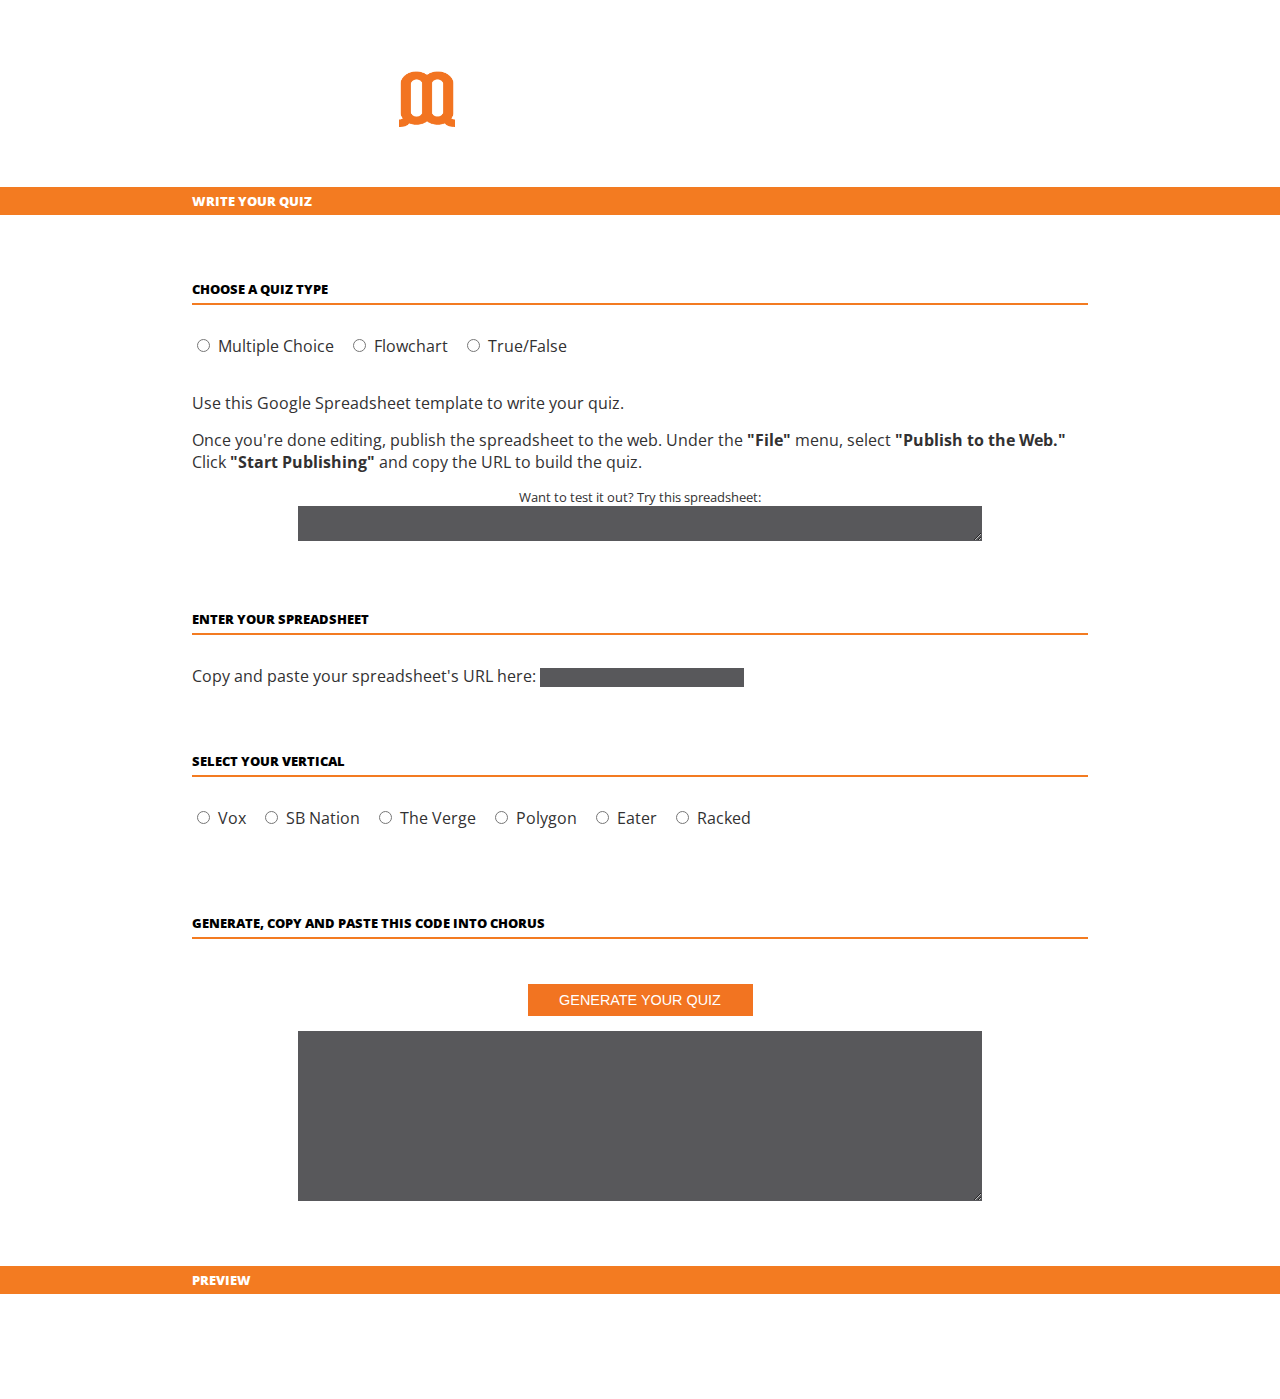
<file: index.html>
<!doctype html>
<html>
  <head>
    <link href='https://fonts.googleapis.com/css?family=Open+Sans:300italic,400italic,600italic,700italic,800italic,400,300,600,700,800' rel='stylesheet' type='text/css'>
    <meta charset="utf-8">
    
    <!-- Always force latest IE rendering engine or request Chrome Frame -->
    <meta content="IE=edge,chrome=1" http-equiv="X-UA-Compatible">
    <meta name="viewport" content="width=device-width, initial-scale=1">
    
    <!-- Use title if it's in the page YAML frontmatter -->
    <title>Quiz Generator</title>
    
    <link href="./stylesheets/quiz-generator.css" rel="stylesheet" type="text/css" />
  </head>
  
<div class="quiz-quartet">
  <h1><img src="images/qq.png">Quiz Quartet</h1>
</div>

<div class="container">
  <h4> Write your quiz</h4>

  <h5>Choose a Quiz Type</h5>
  <form>
    <input type="radio" name="quiz-type" value="quiz"><label>Multiple Choice</label>
    <input type="radio" name="quiz-type" value="flowchart"><label>Flowchart</label>
    <input type="radio" name="quiz-type" value="binary"><label>True/False</label>
  </form> 
  
  <p>Use <a id="quiz-template" target="_new">this Google Spreadsheet template</a> to write your quiz.</p>
  <p>Once you're done editing, publish the spreadsheet to the web. Under the <b>"File"</b> menu, select <b>"Publish to the Web."</b> Click <b>"Start Publishing"</b> and copy the URL to build the quiz.</p>
  <center><p style="font-size:0.8em">Want to test it out? Try this spreadsheet:<br><textarea style="overflow:auto;" rows="1" id="example-spreadsheet"></textarea></p></center>

  <h5> Enter your spreadsheet</h5>
  <p>Copy and paste your spreadsheet's URL here: <input type="text" id="url"></p>

  <h5> Select your vertical</h5>
  <form>
    <input type="radio" name="pub" value="vox"><label>Vox</label>
    <input type="radio" name="pub" value="sbnation"><label>SB Nation</label>
    <input type="radio" name="pub" value="verge"><label>The Verge</label>
    <input type="radio" name="pub" value="polygon"><label>Polygon</label>
    <input type="radio" name="pub" value="eater"><label>Eater</label>
    <input type="radio" name="pub" value="racked"><label>Racked</label>
  </form>

  <div class="embed" style="margin-top: 30px; margin-bottom: 60px;">
    <h5>Generate, copy and paste this code into Chorus</h5>
    <center><p><button id="build">Generate your quiz</button><p>
    <p><textarea type="text" name="embedcode" id="embedcode" style="height: 150px; overflow:auto;"></textarea></center></p>
  </div>

  <h4>Preview</h4>

</div>

<div class="quiz-preview">
  <div class="quiz-container"></div>
</div>

<script src="javascripts/jquery.min.js"></script>
<script src="javascripts/tabletop.js"></script>
<script src="javascripts/getdata.js"></script>
  </body>
</html>
</file>
<file: stylesheets/quiz-generator.css>
/* line 9, C:/Users/Kevin J/Documents/randomGithub/quiz-generator/source/stylesheets/quiz-generator.css.scss */
body {
  font-family: "Open Sans", Helvetica, sans-serif;
  color: #ffffff;
  color: #323132;
  top: 0;
  left: 0;
  background-image: url(https://farm3.staticflickr.com/2906/14334201187_ec89d42b0a_o.jpg);
  background-repeat: repeat;
  background-attachment: fixed;
  background-position: center bottom;
  background-size: 100%;
  margin: 0px !important;
  margin-right: 0px;
  padding: 0px; }

/* line 26, C:/Users/Kevin J/Documents/randomGithub/quiz-generator/source/stylesheets/quiz-generator.css.scss */
.vox-logo {
  position: absolute;
  top: 20px;
  left: 20px;
  z-index: 6; }
  /* line 31, C:/Users/Kevin J/Documents/randomGithub/quiz-generator/source/stylesheets/quiz-generator.css.scss */
  .vox-logo:hover {
    opacity: 0.7; }

/* line 37, C:/Users/Kevin J/Documents/randomGithub/quiz-generator/source/stylesheets/quiz-generator.css.scss */
.quiz-quartet h1 {
  font-family: "Open Sans", Helvetica, sans-serif;
  font-weight: 800;
  font-size: 4em;
  color: #ffffff;
  text-align: center;
  z-index: 3 !important;
  margin: 0;
  padding: 50px 0px 50px 0px; }
  /* line 46, C:/Users/Kevin J/Documents/randomGithub/quiz-generator/source/stylesheets/quiz-generator.css.scss */
  .quiz-quartet h1 > img {
    width: 56px;
    margin-bottom: -9px; }

/* line 53, C:/Users/Kevin J/Documents/randomGithub/quiz-generator/source/stylesheets/quiz-generator.css.scss */
.container {
  position: relative;
  z-index: 10 !important;
  background-color: #ffffff;
  margin: 0px;
  padding: 0px !important; }

/* line 62, C:/Users/Kevin J/Documents/randomGithub/quiz-generator/source/stylesheets/quiz-generator.css.scss */
h5 {
  font-family: "Open Sans", Helvetica, sans-serif;
  font-weight: 800;
  font-size: 0.8em;
  color: #000000;
  text-align: left;
  text-transform: uppercase;
  display: block;
  width: 70%;
  margin: 0% auto;
  margin-top: 60px;
  margin-bottom: 30px;
  padding: 5px 0% 5px 0%;
  border-bottom: 2px solid #f37b21; }

/* line 79, C:/Users/Kevin J/Documents/randomGithub/quiz-generator/source/stylesheets/quiz-generator.css.scss */
h4 {
  font-family: "Open Sans", Helvetica, sans-serif;
  font-weight: 800;
  text-transform: uppercase;
  font-size: 0.8em;
  color: #ffffff;
  text-align: left;
  width: 85%;
  display: block;
  background-color: #f37b21;
  padding: 5px 0px 5px 15%;
  border: 0px; }
  /* line 91, C:/Users/Kevin J/Documents/randomGithub/quiz-generator/source/stylesheets/quiz-generator.css.scss */
  h4:first-child {
    margin: 0px 0px 30px 0px; }
  /* line 94, C:/Users/Kevin J/Documents/randomGithub/quiz-generator/source/stylesheets/quiz-generator.css.scss */
  h4:last-child {
    margin: 60px 0px 0px 0px; }

/* line 100, C:/Users/Kevin J/Documents/randomGithub/quiz-generator/source/stylesheets/quiz-generator.css.scss */
p {
  color: #323132;
  display: block;
  width: 70%;
  margin: 0% auto;
  margin-bottom: 15px; }

/* line 109, C:/Users/Kevin J/Documents/randomGithub/quiz-generator/source/stylesheets/quiz-generator.css.scss */
form {
  color: #323132;
  display: block;
  width: 70%;
  margin: 0% auto;
  margin-bottom: 15px;
  padding-bottom: 20px; }

/* line 119, C:/Users/Kevin J/Documents/randomGithub/quiz-generator/source/stylesheets/quiz-generator.css.scss */
a {
  text-decoration: none;
  -o-transition: .1s;
  -ms-transition: .1s;
  -moz-transition: .1s;
  -webkit-transition: .1s;
  transition: .1s; }
  /* line 126, C:/Users/Kevin J/Documents/randomGithub/quiz-generator/source/stylesheets/quiz-generator.css.scss */
  a:hover {
    color: #404041; }

/* line 132, C:/Users/Kevin J/Documents/randomGithub/quiz-generator/source/stylesheets/quiz-generator.css.scss */
.template {
  background-color: #F37B21;
  color: #FFFFFF; }

/* line 138, C:/Users/Kevin J/Documents/randomGithub/quiz-generator/source/stylesheets/quiz-generator.css.scss */
button {
  font-family: Helvetica;
  font-weight: lighter;
  font-size: 0.9em;
  text-decoration: none;
  text-transform: uppercase;
  color: #fff;
  text-align: center;
  width: 225px;
  background-color: #f27421;
  display: inline-block;
  cursor: pointer;
  margin: 0% auto;
  margin-top: 15px;
  padding: 12px 0px;
  padding: 8px 20px;
  border: 0;
  -o-transition: .2s;
  -ms-transition: .2s;
  -moz-transition: .2s;
  -webkit-transition: .2s;
  transition: .2s; }
  /* line 160, C:/Users/Kevin J/Documents/randomGithub/quiz-generator/source/stylesheets/quiz-generator.css.scss */
  button:hover {
    background-color: #404041; }

/* line 165, C:/Users/Kevin J/Documents/randomGithub/quiz-generator/source/stylesheets/quiz-generator.css.scss */
label {
  margin: 0 10px 0 5px; }

/* line 170, C:/Users/Kevin J/Documents/randomGithub/quiz-generator/source/stylesheets/quiz-generator.css.scss */
.quiz-preview {
  background-color: transparent;
  z-index: 6 !important;
  padding: 75px 0px 30px 0px; }

/* line 177, C:/Users/Kevin J/Documents/randomGithub/quiz-generator/source/stylesheets/quiz-generator.css.scss */
textarea {
  color: #ffffff;
  background-color: #58585b;
  width: 74%;
  padding: 10px;
  border: 0px; }

/* line 186, C:/Users/Kevin J/Documents/randomGithub/quiz-generator/source/stylesheets/quiz-generator.css.scss */
#url {
  color: #ffffff;
  background-color: #58585b;
  width: 200px;
  padding: 2px;
  border: 0px; }
</file>
